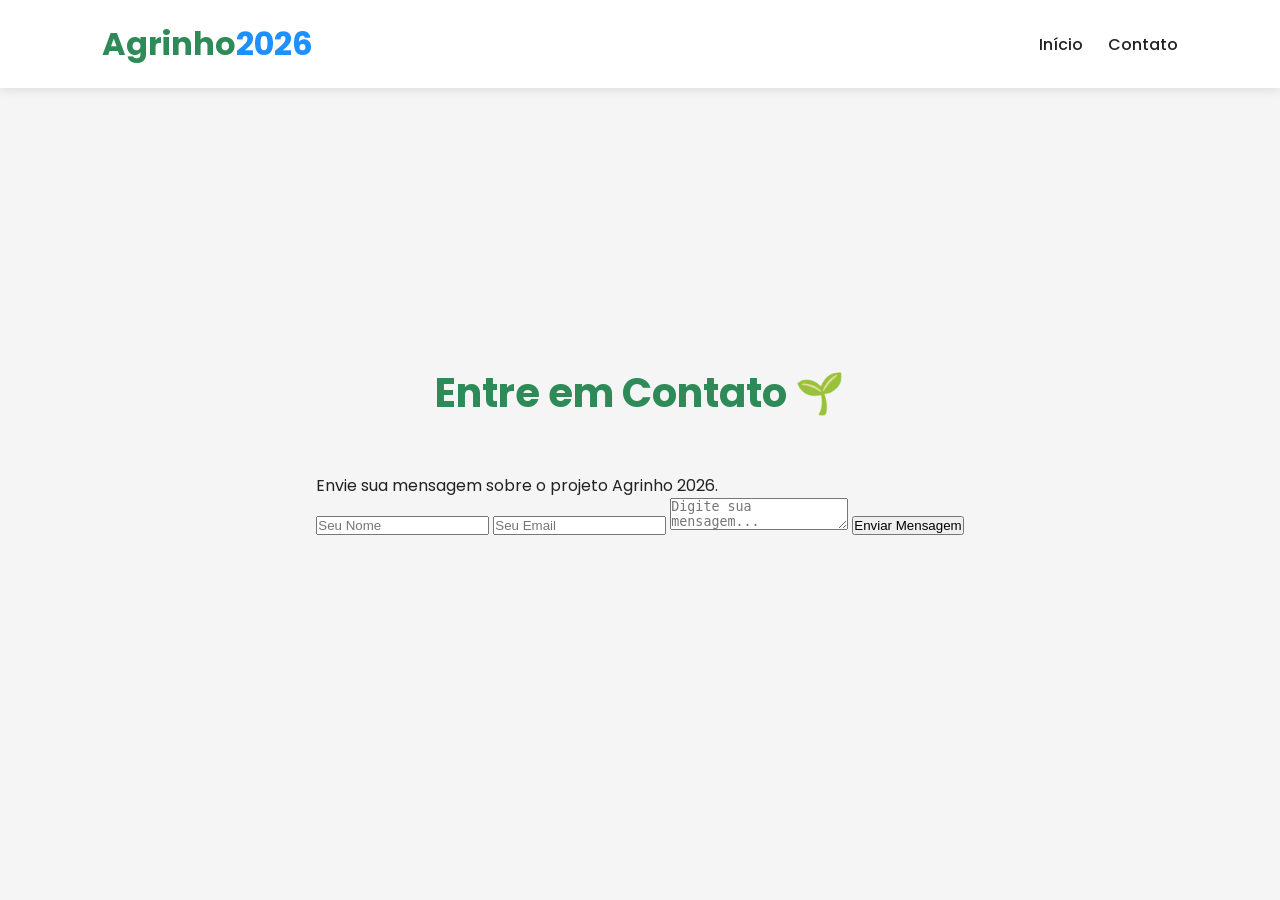
<file: contato.html>
<!DOCTYPE html>
<html lang="pt-br">
<head>
  <meta charset="UTF-8">
  <meta name="viewport" content="width=device-width, initial-scale=1.0">
  <title>Contato | Agrinho 2026</title>
  <link rel="stylesheet" href="style.css">
  <link rel="preconnect" href="https://fonts.googleapis.com">
  <link rel="preconnect" href="https://fonts.gstatic.com" crossorigin>
  <link href="https://fonts.googleapis.com/css2?family=Poppins:wght@300;400;500;700&display=swap" rel="stylesheet">
</head>
<body>

  <header>
    <nav>
      <h1>Agrinho<span>2026</span></h1>
      <ul>
        <li><a href="index.html">Início</a></li>
        <li><a href="contato.html">Contato</a></li>
      </ul>
    </nav>
  </header>

  <section class="pagina-contato">
    <div class="caixa-contato">
      <h2>Entre em Contato 🌱</h2>
      <p>Envie sua mensagem sobre o projeto Agrinho 2026.</p>
      <form id="formContato">
        <input type="text" id="nome" placeholder="Seu Nome" required>
        <input type="email" id="email" placeholder="Seu Email" required>
        <textarea id="mensagem" placeholder="Digite sua mensagem..." required></textarea>
        <button type="submit">Enviar Mensagem</button>
      </form>
      <div id="resposta"></div>
    </div>
  </section>

  <script src="script.js"></script>
</body>
</html>
</file>
<file: style.css>
*{margin:0;padding:0;box-sizing:border-box;}
body{font-family:'Poppins',sans-serif;background:#f5f5f5;color:#222;}
header{width:100%;position:fixed;top:0;left:0;background:white;box-shadow:0 2px 10px rgba(0,0,0,0.1);z-index:1000;}
nav{display:flex;justify-content:space-between;align-items:center;padding:20px 8%;}
nav h1{color:#2e8b57;font-size:2rem;} nav span{color:#1e90ff;}
nav ul{display:flex;gap:25px;list-style:none;}
nav a{text-decoration:none;color:#222;font-weight:500;transition:0.3s;}
nav a:hover{color:#2e8b57;}
.hero{height:100vh;background:linear-gradient(rgba(0,0,0,0.5),rgba(0,0,0,0.5)),url('https://images.unsplash.com/photo-1501004318641-b39e6451bec6?q=80&w=1600&auto=format&fit=crop');background-size:cover;background-position:center;display:flex;justify-content:center;align-items:center;text-align:center;color:white;padding:20px;}
.hero-text{max-width:700px;}
.hero h2{font-size:4rem;margin-bottom:20px;}
.hero p{font-size:1.2rem;margin-bottom:30px;}
.hero button{padding:15px 35px;border:none;border-radius:40px;background:linear-gradient(45deg,#2e8b57,#1e90ff);color:white;font-size:1rem;cursor:pointer;transition:0.3s;}
.hero button:hover{transform:scale(1.08);}
section{padding:100px 8%;}
section h2{text-align:center;margin-bottom:50px;font-size:2.5rem;color:#2e8b57;}
.cards{display:grid;grid-template-columns:repeat(auto-fit,minmax(250px,1fr));gap:30px;}
.card{background:white;padding:30px;border-radius:20px;box-shadow:0 10px 20px rgba(0,0,0,0.08);transition:0.3s;}
.card:hover{transform:translateY(-10px);}
.card h3{margin-bottom:15px;}
.galeria .imagens{display:grid;grid-template-columns:repeat(auto-fit,minmax(300px,1fr));gap:20px;}
.galeria img{width:100%;height:300px;object-fit:cover;border-radius:20px;transition:0.4s;}
.galeria img:hover{transform:scale(1.05);}
.contato form{max-width:600px;margin:auto;display:flex;flex-direction:column;gap:20px;}
.contato input,.contato textarea{padding:15px;border:none;border-radius:10px;outline:none;font-size:1rem;}
.contato textarea{height:150px;resize:none;}
.contato button{padding:15px;border:none;border-radius:10px;background:#2e8b57;color:white;font-size:1rem;cursor:pointer;transition:0.3s;}
.contato button:hover{background:#1e90ff;}
footer{background:#111;color:white;text-align:center;padding:25px;}
@media(max-width:768px){nav{flex-direction:column;gap:15px;}.hero h2{font-size:2.5rem;}}

/* Contato Página */
.pagina-contato{width:100%;min-height:100vh;display:flex;justify-content:center;align-items:center;background:linear-gradient(rgba(0,0,0,0
</file>
